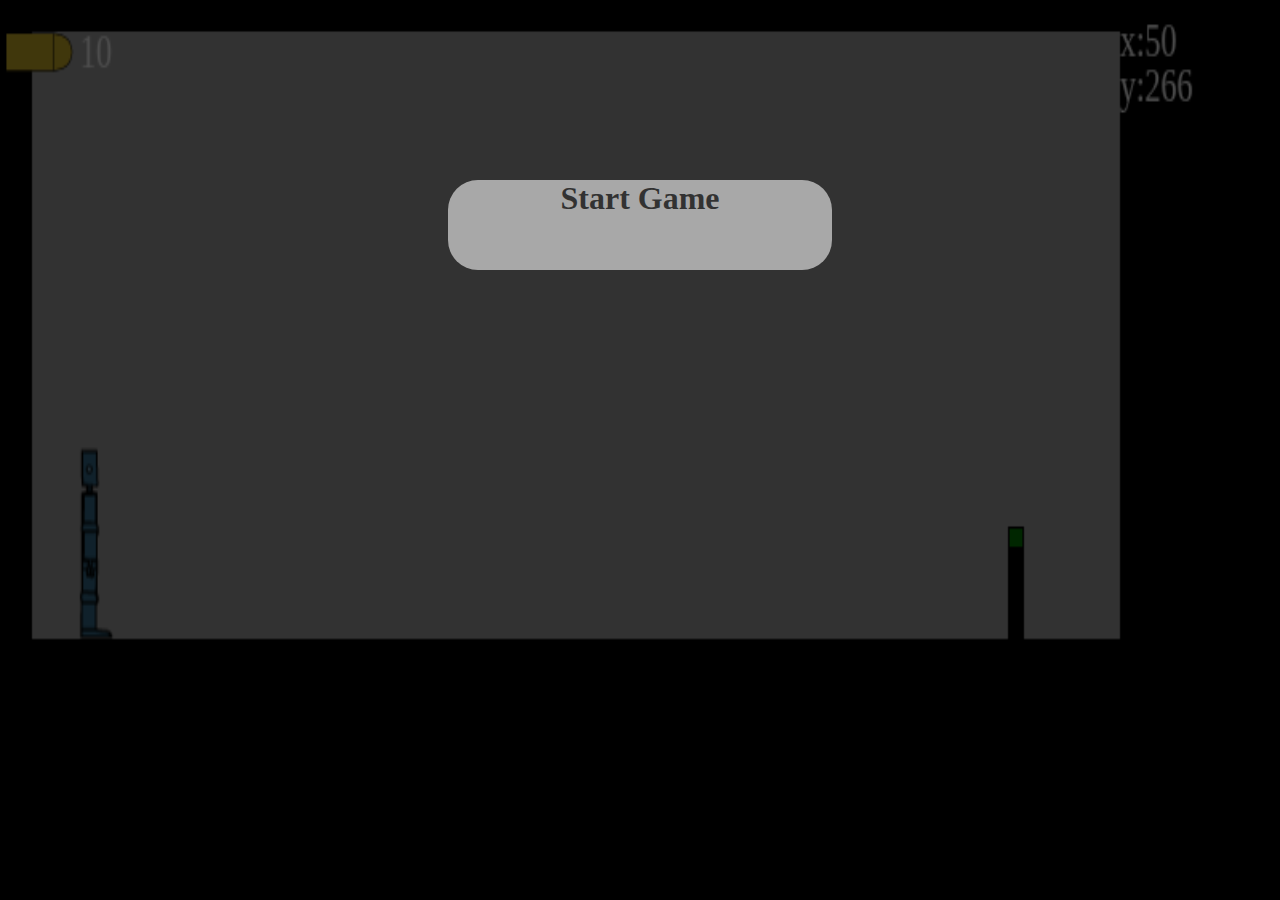
<file: Game for pc.html>
<html>
<body onload = "update();">
<style>
* {
	margin:0px;
	padding:0px;
}
canvas{
	width:100%;
	height:100%;
 	background-color:darkgrey;
 	background-size:100%;
  	position:absolute;
 }
#menu {
	width:100%;
	height:100%;
	background-color:black;
	position:absolute;
	margin:0px;
	opacity:0.7;
}
#start {
	position:absolute;	
	background-color:darkgrey;
	width:30%;
	height:10%;
	border-radius:30px;
	left:35%;
	top:20%;
	text-align:center;
	font-weight:bold;
	font-size:200%;
}
#final-distance {
	position:absolute;
	color:grey;
	left:30%;
	top:50%;
	background-color:black;
	font-weight:bold;
	font-size:160%;
	display:none;
}
#start:hover {
	background-color:white;
}
</style>

<canvas id="canvas"> </canvas>
<div id="menu">
	<div id = "start">Start Game</div>
	<div id = "final-distance"></div>
</div>
<script src = "jquery.js"></script>
<script>
//Jquery
$("#start").click(function(){
	$("#menu").hide();
});

//Variables
var canvas = document.getElementById("canvas"),
    ctx = canvas.getContext("2d"),
    width = 800,
    height = 400,
    player = {
        x: 50,
        y: 266,
        width: 20,
        height: 84,
        speed: 6,
        velX: 0,
        velY: 0,
        jumping: false,
        grounded: false       
    },
    keys = [],
    friction = .8,
    gravity = .5,
	lastFire = Date.now(),
	facingLeft = false,
	boxes = [],
	bullets = [],
	bulletCount = 10,
	enemies = [],
	enemyHit=false,
	bullet=new Image(),
	checkpointX=50,
	checkpointY=266,
	buttons=[],
	lastPressed=Date.now(),
	vely=0;
	earthquakeDegree=0;

bullet.src="bullet.png";


canvas.width = width;
canvas.height = height;

//0-Floor
boxes.push({
    x: 0,
    y: 350,
    width: 2300,
    height: 620
});
//1-The right wall
boxes.push({
	x:700,
	y:0,
	width:100,
	height:350,
	dy:0
});
//2-Left wall
boxes.push({
	x:0,
	y:0,
	width:20,
	height:360
});
//3-Ceiling
boxes.push({
	x:0,     
	y:0,
	width:3100,
	height:80
});
//4-Treadmill
boxes.push({
	x:900,
	y:345,
	width:1000,
	height:5
});
//5-
boxes.push({
	x:1300,
	y:0,
	width:100,
	height:350,
	dy:-8
});
//6-
boxes.push({
	x:2700,
	y:300,
	width:400,
	height:620
});
//7-
boxes.push({
	x:2300,
	y:420,
	width:400,
	height:300,
	dy:0
});
//8-
boxes.push({
	x:2100,
	y:300,
	width:50,
	height:50,
	dy:0,
	dx:0
});
//9
boxes.push({
	x:3400,
	y:0,
	width:400,
	height:600
});
//10
boxes.push({
	x:3100,
	y:300,
	width:300,
	height:80,
	dy:0
});
//11
boxes.push({
	x:3080,
	y:-500,
	width:20,
	height:700
});
//12
boxes.push({
	x:3080,
	y:150,
	width:20,
	height:150,
	dy:0
});
//13
boxes.push({
	x:3400,
	y:-500,
	width:20,
	height:400
});
//14
boxes.push({
	x:3400,
	y:-100,
	width:20,
	height:120,
	dy:0
});
//0
buttons.push({
	x:630,
	y:300,
	color:"green",
	isGreen:true,
	dy:0
});
//1
buttons.push({
	x:3380,
	y:250,
	color:"green",
	isGreen:true,
	dy:0
});



var exists=true;
//Draw everything
function update() {
	ctx.save();
	if(Math.abs(player.x-boxes[5].x-(boxes[5].width)/2)<500){
		if(boxes[5].y>-50){
			earthquakeDegree=10;		
		}
		else{
			earthquakeDegree=0;
		}
	}
	else{
		earthquakeDegree=0;
	}

	ctx.translate(Math.random()*earthquakeDegree,Math.random()*earthquakeDegree);
	ctx.translate(-Math.random()*earthquakeDegree,-Math.random()*earthquakeDegree);
	//If player.x>400 follow the player
	if(player.x>400){
		ctx.translate(-player.x+400,0);
	}
	ctx.translate(0,-player.y+200);	
	
	ctx.clearRect(player.x-width, player.y-height, width*3, height*3);
	var distance = Math.floor(player.x/30-1);

	if($("#final-distance").css("display","block")){
		$("#start").click(function(){
			$("#menu").hide();
			player.x=50;
			player.y=266;

		});
	}
    // Check keys
    if($("#menu").is(":hidden")){
    	if (keys[87] ) {
        	//Up arrow or w
        	if (!player.jumping && player.grounded || player.elevatorGrounded) {
            player.jumping = true;
            player.grounded = false;
            player.velY = -10;
        	}
    	}
     
    	if (keys[68]) {
        	//Right arrow or d
        	if (player.velX < player.speed) {        	
            	player.velX+=2;          
        	}
        	
     	facingLeft = false;
    	}

    	if (keys[65]) {
    	    //Left arrow or a
    	    if (player.velX > -player.speed) {
    	        player.velX-=2;            
    	    }    
    	facingLeft = true;
    	}
    }
    player.velX *= friction;
    player.velY += gravity;

    
    ctx.fillStyle = "black";

    ctx.beginPath();
    
    player.grounded = false;

    for (var i = 0; i < boxes.length; i++) {
        ctx.fillRect(boxes[i].x, boxes[i].y, boxes[i].width, boxes[i].height);
        
        var dir = colCheck(player, boxes[i]);

        if (dir === "l" || dir === "r") {
            player.velX = 0;
            player.jumping = false;
        } 
        else if (dir === "b") {
            player.grounded=true;
            player.jumping = false;
        } 
        else if (dir === "t") {
             player.velY *= -1;
        }       

        var dir1 = colCheck(player, boxes[5]);

        if(dir1 ==="t" && boxes[5].y>-84){
        	player.x=checkpointX;
        	player.y=checkpointY;       	
        }     
        
       
    }

    if(player.x-10<0){
    	player.velX=1;
    }
    
    if(player.grounded){
         player.velY = vely;
    }
    if(player.elevatorGrounded){
         player.velY = -1;
    }

    player.x += player.velX;
    player.y += player.velY;

    ctx.fill();
    ctx.fillStyle = "black";
    //lopta
    

    ctx.fillStyle = 'black';
  

 	if($("#menu").is(":hidden")){
		if(keys[32] &&Date.now()-lastFire>50 &&bulletCount>0){
			bullets.push({
			x:facingLeft? player.x-22:player.x+47,
			y:player.y+25,
			dx:facingLeft ? -10 : 10		
			});	
			lastFire = Date.now();
			bulletCount--;
		}
	}
	if(keys[13] && $("#menu").is(":visible")) {
			$("#menu").hide();
			player.x=3300;
			player.y=254;
	}
	
	

	
	if(keys[32] && keys[65]){
		ctx.drawImage(playerImage,
 		indexXLeftShoot*playerImage.width/7,
 		indexYLeftShoot*playerImage.height/10,
 		playerImage.width/7,
 		playerImage.height/10,
 		player.x-37,
 		player.y-12,
 		playerImage.width/7,
 		playerImage.height/10 );
	}
	else if (keys[32] && keys[68]){
		ctx.drawImage(playerImage,
 		indexXRightShoot*playerImage.width/7,
 		indexYRightShoot*playerImage.height/10,
 		playerImage.width/7,
 		playerImage.height/10,
 		player.x-48,
 		player.y-12,
 		playerImage.width/7,
 		playerImage.height/10 );
	}
	else if(keys[68] ){
 	ctx.drawImage(playerImage,
 		indexX*playerImage.width/7,
 		indexY*playerImage.height/10,
 		playerImage.width/7,
 		playerImage.height/10,
 		player.x-48,
 		player.y-12,
 		playerImage.width/7,
 		playerImage.height/10 );
	}

	else if(keys[65])
	{
		
		ctx.drawImage(playerImage,
 		indexXleft*playerImage.width/7,
 		indexYleft*playerImage.height/10,
 		playerImage.width/7,
 		playerImage.height/10,
 		player.x-37,
 		player.y-12,
 		playerImage.width/7,
 		playerImage.height/10 );

	}
	else if( keys[32]){
		ctx.drawImage(playerImage,
 		96*6,
 		facingLeft ? 288:96,
 		playerImage.width/7,
 		playerImage.height/10,
 		facingLeft? player.x-37:player.x-48,
 		player.y-12,
 		playerImage.width/7,
 		playerImage.height/10 );
	}
	
	else if(!facingLeft)
	{
		ctx.drawImage(playerImage,
 		0,
 		0,
 		playerImage.width/7,
 		playerImage.height/10,
 		player.x-48,
 		player.y-12,
 		playerImage.width/7,
 		playerImage.height/10 );

	}
	else if(facingLeft)
	{
		ctx.drawImage(playerImage,
 		0,
 		192,
 		playerImage.width/7,
 		playerImage.height/10,
 		player.x-37,
 		player.y-12,
 		playerImage.width/7,
 		playerImage.height/10 );

	}

	for(var i=0;i<buttons.length;i++){
		buttons[i].y+=buttons[i].dy;
		ctx.fillRect(buttons[i].x,buttons[i].y,10,50);
		
		if(player.x>buttons[i].x-30 &&
		   player.y>buttons[i].y-100 &&
		   player.x<buttons[i].x+40 && 
		   keys[69] &&
		   Date.now()-lastPressed>200){		
			if(buttons[i].isGreen){		
				buttons[i].color="red";
				buttons[i].isGreen=false;
				lastPressed=Date.now();
			}
			else {
				buttons[i].color="green";
				buttons[i].isGreen=true;
				lastPressed=Date.now();
			}
			if(buttons[i]==buttons[0]){
				boxes[1].dy=-7;			
			}
			if(buttons[i]==buttons[1]){
				boxes[10].dy=-1;
				buttons[1].dy=-1; 
				vely=-1;
			}				
		}		
		ctx.fillStyle=buttons[i].color;
		ctx.fillRect(buttons[i].x+1,buttons[i].y+1,8,8);
		ctx.fillStyle = "black";
	}	

	boxes[1].y+=boxes[1].dy;
	boxes[12].y+=boxes[12].dy;
	boxes[10].y+=boxes[10].dy;
		if(player.x>3250 && player.x<3380 && player.y==-84){
		if(facingLeft){
			boxes[14].dy=4;
		}
		else if(!facingLeft){
			boxes[14].dy=-4;
		}
	}
	
	if(player.x>3420 && player.x<3500 && player.y==-84){
		if(facingLeft){
			boxes[14].dy=-4;
		}
		else if(!facingLeft){
			boxes[14].dy=4;
		}
	}
	if(boxes[14].y<-225){
		boxes[14].dy=0;
		boxes[14].y+=3;
	}
	else if(boxes[14].y>-110){
		boxes[14].dy=0;
		boxes[14].y-=3;
	}

	
	if(boxes[10].y==0){
		boxes[10].dy=0;
		buttons[1].dy=0;
		vely=0;
	}
	if(player.x>880 && player.y==261 && player.x<1900){
		player.velX=4;
		if(keys[68]){
			player.velX=10;
		}
	}

	boxes[5].y+=boxes[5].dy;
	if(boxes[5].y<-350){
		boxes[5].dy=15;
	}
	else if(boxes[5].y>0){
		boxes[5].dy=-8;
	}
	
	ctx.fillStyle = "black";
 	for (var j=enemies.length-1;j>=0;j--) {
 		var enemyHealth=enemies[j].health;
    	var enemyX=enemies[j].x;
		var enemyY=enemies[j].y;	
		for (var i=0;i<bullets.length;i++){	
			if(bullets[i].x>enemies[j].x &&bullets[i].x<enemies[j].x+30 && bullets[i].y>enemies[j].y && bullets[i].y<enemies[j].y+100){
				enemies[j].health--;
				bullets.splice(i,1);
				enemyHit=true;				
			}			
	    }
	    ctx.fillRect(enemies[j].x,enemies[j].y,30,100);
		if(enemyHealth==0){
			enemies.splice(j,1);
			bulletCount+=10;
		}

	}
	for(var i=0;i<bullets.length;i++){
		ctx.beginPath();
		ctx.arc(bullets[i].x,bullets[i].y,2,0,Math.PI*2);
		ctx.fill();
		bullets[i].x += bullets[i].dx;
	}
	if(enemyHit){
		ctx.fillStyle = "red";
		ctx.fillRect(enemyX,enemyY-20,3*enemyHealth,5);
	}
	if(player.x+20>boxes[8].x && player.x<boxes[8].x+50 && player.y+82>boxes[8].y){
		boxes[8].x+=player.velX;	
	}
	boxes[14].y+=boxes[14].dy;
	boxes[8].x+=boxes[8].dx;
	boxes[8].y+=boxes[8].dy;
	boxes[8].dy+=gravity;

	if(player.x>2900 && player.x<3000 && player.y>210){
		boxes[12].dy=-4;		
	}
	if(boxes[12].y<50 || boxes[12].y>150){
		boxes[12].dy=0;
	}
	if(player.x>3100 && player.x<3200 && player.y>210){
		boxes[12].dy=4;
	}
	

	if(boxes[8].y+50>boxes[0].y && boxes[8].x<boxes[0].x+boxes[0].width || boxes[8].y+50>boxes[7].y){
			boxes[8].dy=boxes[7].dy;
		}
	if(boxes[8].x+50>boxes[6].x){
		boxes[8].x-=1;
	}
	if(boxes[8].x<boxes[0].x+boxes[0].width && boxes[8].y+48>boxes[0].y){
		boxes[8].x+=1;
	}
	ctx.restore();
	
	ctx.fillStyle = "white";
	ctx.font = "20px Arial Black";

	ctx.drawImage(bullet,0,-1,50,50);
	ctx.fillText(bulletCount,50,30);
	ctx.fillText("x:"+Math.floor(player.x),700,25);
	ctx.fillText("y:"+Math.floor(player.y),700,45);

    requestAnimationFrame(update);
}



   var playerImage = new Image();
playerImage.src = "plyr-01.png";

var indexX = 0;
var indexY = 0;
var indexXleft = 0;
var indexYleft =2;
var indexXRightShoot =0;
var indexYRightShoot =4;
var indexXLeftShoot =0;
var indexYLeftShoot =6;
    

function updateSprite()
{      
      indexX++;  
      indexXleft++;
      indexXRightShoot++;
      indexXLeftShoot++;
      if(indexXLeftShoot>6){
      	indexXLeftShoot=0;
      	indexYLeftShoot++;
      }
      if (indexXRightShoot>6){
      	indexXRightShoot=0;
      	indexYRightShoot++;
      }
      if(indexXleft>6){
      	indexXleft=0;
      	indexYleft++;
      }
      if(indexX>6){
            indexX=0;
            indexY++;                      
      }
      if(indexXLeftShoot>5 && indexYLeftShoot>6){
      	indexXLeftShoot=2;
      	indexYLeftShoot=6;
      }
      if(indexXRightShoot>5 && indexYRightShoot>4){
      	indexXRightShoot=2;
      	indexYRightShoot=4;
      }
      if(indexXleft>5 && indexYleft>2){
      	indexXleft=2;
      	indexYleft=2;
      }
      if(indexX>5 && indexY>0){
            indexX=2;
            indexY=0;
      }      
} 

setInterval(updateSprite,60);




//Check the collision
function colCheck(shapeA, shapeB) {
    // get the vectors to check against
    var vX = (shapeA.x + (shapeA.width/2)) - (shapeB.x + (shapeB.width / 2)),
        vY = (shapeA.y + (shapeA.height/2)) - (shapeB.y + (shapeB.height / 2)),
        // add the half widths and half heights of the objects
        hWidths = (shapeA.width/2 ) + (shapeB.width/2),
        hHeights = (shapeA.height/2) + (shapeB.height/2),
        colDir = null;

    // if the x and y vector are less than the half width or half height, they we must be inside the object, causing a collision
    if (Math.abs(vX) < hWidths && Math.abs(vY) < hHeights) {
        // figures out on which side we are colliding (top, bottom, left, or right)
        var oX = hWidths - Math.abs(vX),
            oY = hHeights - Math.abs(vY);

        if (oX >= oY) {
            if (vY > 0) {
                colDir = "t";
                shapeA.y += oY;
            } else {
                colDir = "b";
                shapeA.y -= oY;
            }
        } else {
            if (vX > 0) {
                colDir = "l";
                shapeA.x += oX;
            } else {
                colDir = "r";
                shapeA.x -= oX;
            }
        }
    }
    return colDir;
}

document.body.addEventListener("keydown", function (e) {
    keys[e.keyCode] = true;
});

document.body.addEventListener("keyup", function (e) {
    keys[e.keyCode] = false;
});


</script>
</body>
</html>
</file>
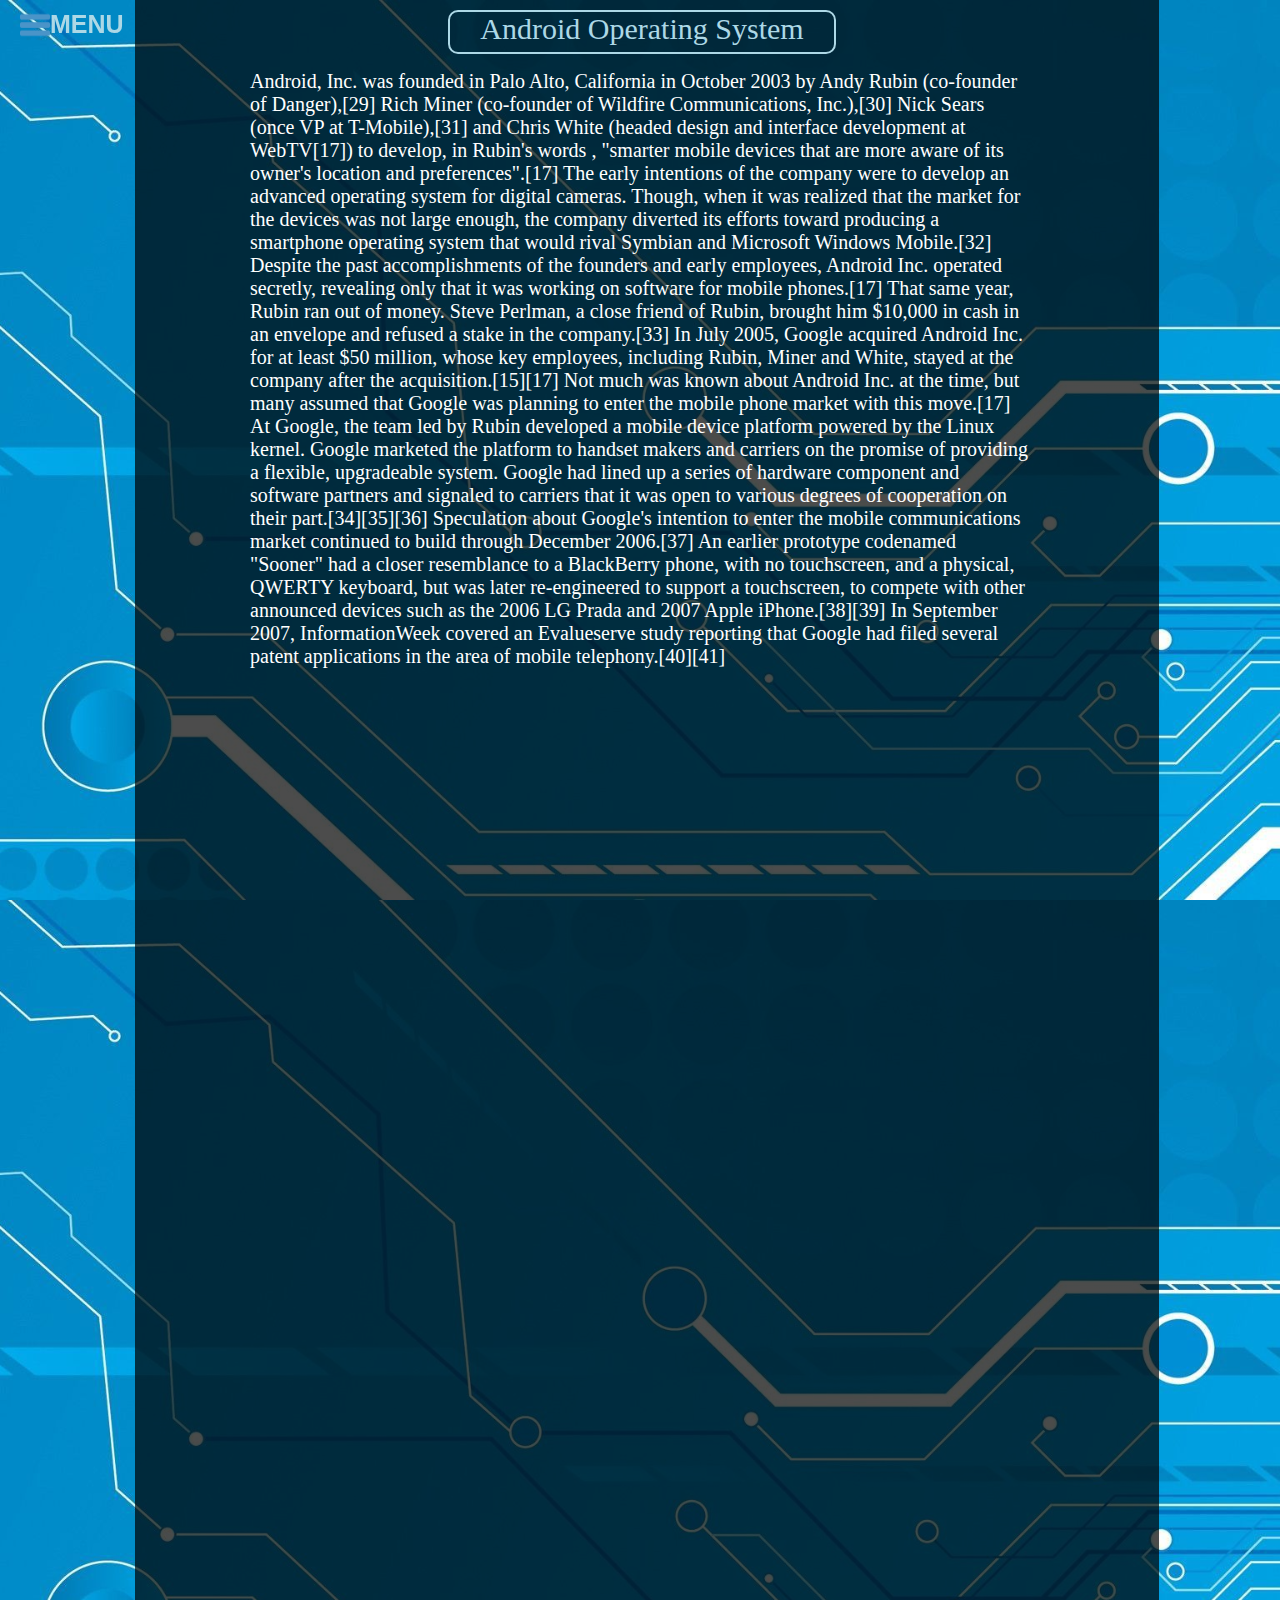
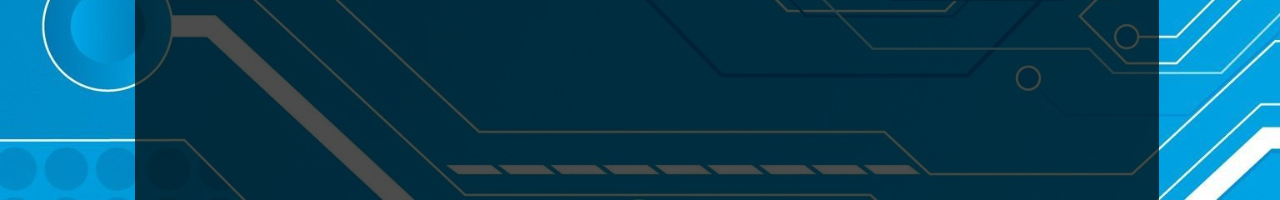
<file: kill.html>
<html>
	<head><title>
		My website
		</title>
			<script type="text/javascript" src="jQuery.js"></script>
			<script type="text/javascript" src="script.js"></script>
			<link type="text/css" rel="stylesheet" href="lala.css"/>

	<body>
		<div id="sloj"></div>
		<div id="os">
			Android Operating System 
		</div>

		<img src="meni.png" id="crta">
	<div class="icon-menu"><strong> MENU </strong></div>




<p>Android, Inc. was founded in Palo Alto, California in October
 2003 by Andy Rubin (co-founder of Danger),[29] Rich Miner 
(co-founder of Wildfire Communications, Inc.),[30] Nick Sears
 (once VP at T-Mobile),[31] and Chris White (headed design and
 interface development at WebTV[17]) to develop, in Rubin's words
, "smarter mobile devices that are more aware of its owner's
 location and preferences".[17] The early intentions of the
 company were to develop an advanced operating system for
 digital cameras. Though, when it was realized that the
 market for the devices was not large enough, the company
 diverted its efforts toward producing a smartphone operating system
 that would rival Symbian and Microsoft Windows Mobile.[32] Despite
 the past accomplishments of the founders and early employees, Android
 Inc. operated secretly, revealing only that it was working on software
 for mobile phones.[17] That same year, Rubin ran out of money. Steve
 Perlman, a close friend of Rubin, brought him $10,000 in cash 
in an envelope and refused a stake in the company.[33]

In July 2005, Google acquired Android Inc. for at least $50 million, whose key employees, including Rubin, Miner and White, stayed at the company after the acquisition.[15][17] Not much was known about Android Inc. at the time, but many assumed that Google was planning to enter the mobile phone market with this move.[17] At Google, the team led by Rubin developed a mobile device platform powered by the Linux kernel. Google marketed the platform to handset makers and carriers on the promise of providing a flexible, upgradeable system. Google had lined up a series of hardware component and software partners and signaled to carriers that it was open to various degrees of cooperation on their part.[34][35][36]

Speculation about Google's intention to enter the mobile communications market continued to build through December 2006.[37] An earlier prototype codenamed "Sooner" had a closer resemblance to a BlackBerry phone, with no touchscreen, and a physical, QWERTY keyboard, but was later re-engineered to support a touchscreen, to compete with other announced devices such as the 2006 LG Prada and 2007 Apple iPhone.[38][39] In September 2007, InformationWeek covered an Evalueserve study reporting that Google had filed several patent applications in the area of mobile telephony.[40][41]</p>





		<div class="menu">
		<ul>
			<li id="zatvori"><img src="close.png" id="close">Close</li>
			<a href="moj sajt tebra.html"><li>Home</li></a>
			<a href="kill.html"><li>History</li></a>
			<li>Interface</li>
			<li>Applications</li>
			<li>Memory Management</li>
			<li>Hardware</li>
			<li>Development</li>
			<li>Update Schedule</li>
			<li>Security And Privacy</li>
			<li>Licensing</li>
			<li>Linux Kernel</li>
			<li>Common Security Threats</li>
		</div>
		    <script src="//ajax.googleapis.com/ajax/libs/jquery/1.11.1/jquery.min.js"></script>
	</body>
</html>
</file>
<file: lala.css>
#os {
	font-size:30px;
	height:40px;
	position:absolute;
	border:2px solid lightblue;
	width:30%;
	border-radius:10px;
	text-align:center;
	left:35%;
	color:lightblue;
	margin-top:10px;
	z-index:-1;

}
body{
	background-image: url("slika.jpg");
  - background-repeat: no-repeat;
    background-position: center; 
  -webkit-background-size: 100% auto;

-moz-background-size: 100% auto;

-ms-background-size: 100% auto;

-o-background-size: 100% auto;

background-size: 100% auto;
background-size: cover;

	left: 0;
  margin: 0;
  overflow: scroll;
  position: relative;
  z-index:-5;
}


strong {
	position:relative;
	left:10px;
}
.menu {
	height:100%;
	width:285px;
	left:-285px;
	position:fixed;
	float:left;
	background-image: url("lab.jpg");
}
.menu ul {
  border-top: 2px solid lightblue;
  border-right:2px solid lightblue;
  list-style: none;
  margin: 0;
  padding: 0;

}
.menu li {
  border-bottom: 2px solid lightblue;
  font-family: 'Open Sans', sans-serif;
  font-weight:bold;
  line-height: 45px;
  padding-bottom: 3px;
  padding-left: 20px;
  padding-top: 3px;
  color:lightblue;
}
.icon-menu {
	position:fixed;
  cursor: pointer;
  font-family: 'Open Sans', sans-serif;
  font-size: 25px;
  float:left;
  margin-left:40px;
  margin-top:10px;
  color:lightblue;
}
#crta {
	height:30px;
	width:30px;
	margin-top:10px;
	margin-left:20px;
	float:left;
	cursor:pointer;
	color:white;
	position:fixed;
}
#close {
	height:30px;
	width:30px;
	margin-top:7px;
	margin-left:50px;
	float:left;
}
li:hover {
	background-color:white;
}
p {
	float:left;
	margin-left:250px;
	margin-right:250px;
	color:white;
	margin-top:70px;
	font-size:20px;

}
#sloj {
	display:hidden;
	position:absolute;
	background-color:black;
	opacity:0.7;
	height:200%;
	width:80%;
	z-index:-4;
	left:135px;
}
a {
	text-decoration:none;
}
</file>
